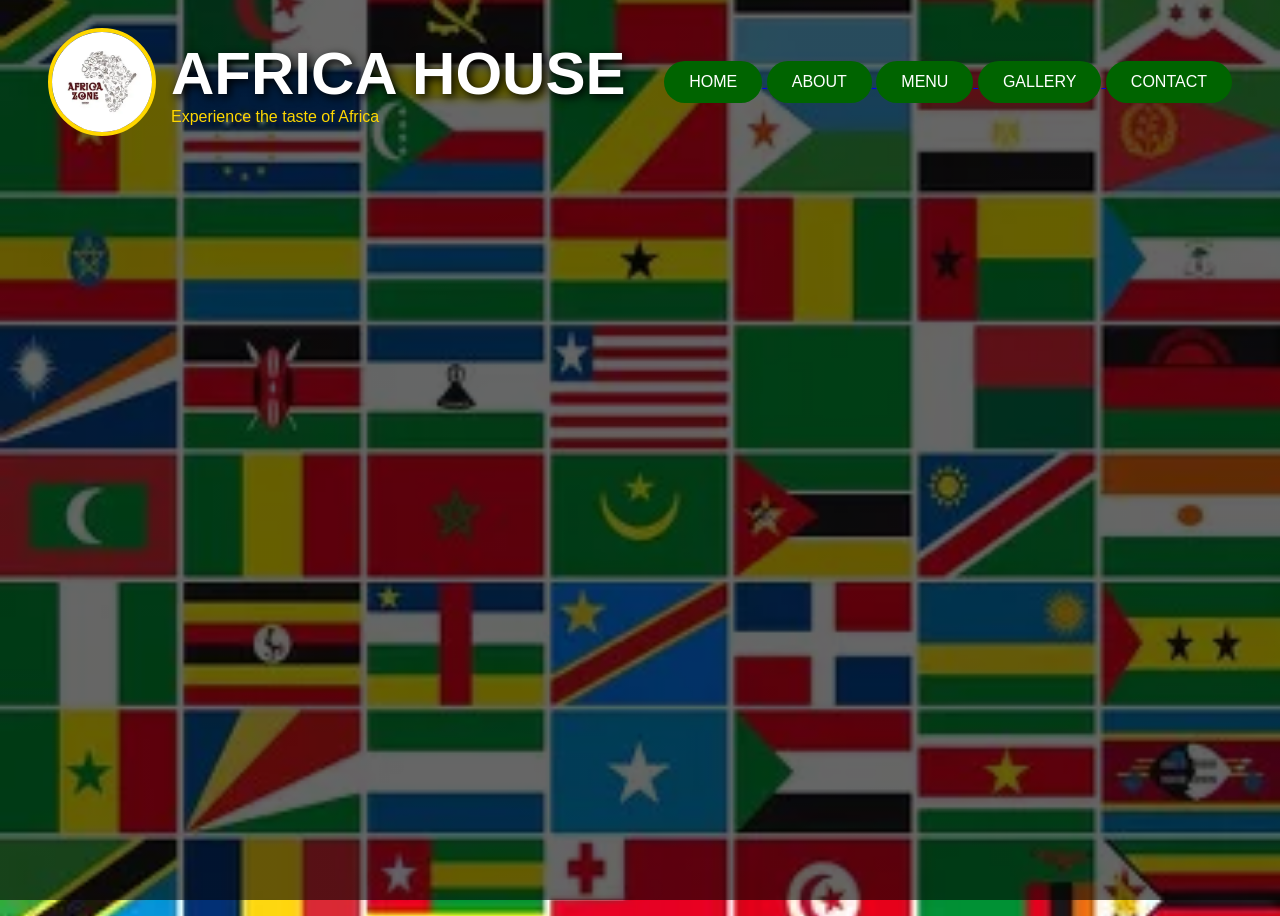
<file: index.html>
<!DOCTYPE html>
<html lang ="en">
    <head>
    <meta charset = "UTF-8">
    <title> AFRICA HOUSE </title>
    <link rel="stylesheet" href="Main.css">
    </head>
    <body>

            <div class="top-bar">

            <div class="brand">

            <img src="logo.webp" alt="africa continent" class="logo">

            <div>

            <h1> AFRICA HOUSE </h1>
            <p>Experience the taste of Africa</p>

                 </div>
            </div>

        <div class="buttons">
        <main>

            <a href="index.html">
                <button> HOME </button>
            </a>

            <a href="About.html">
                <button> ABOUT </button>
            </a>

            <a href="Menu.html">
            <button> MENU </button>
            </a>

             <a href="Gallery.html">
                <button> GALLERY </button>
            </a>

            <a href="Contact.html">
                <button> CONTACT </button>
            </a>

            
        </main>
        </div>
        </div>

    </body>
</html>
</file>
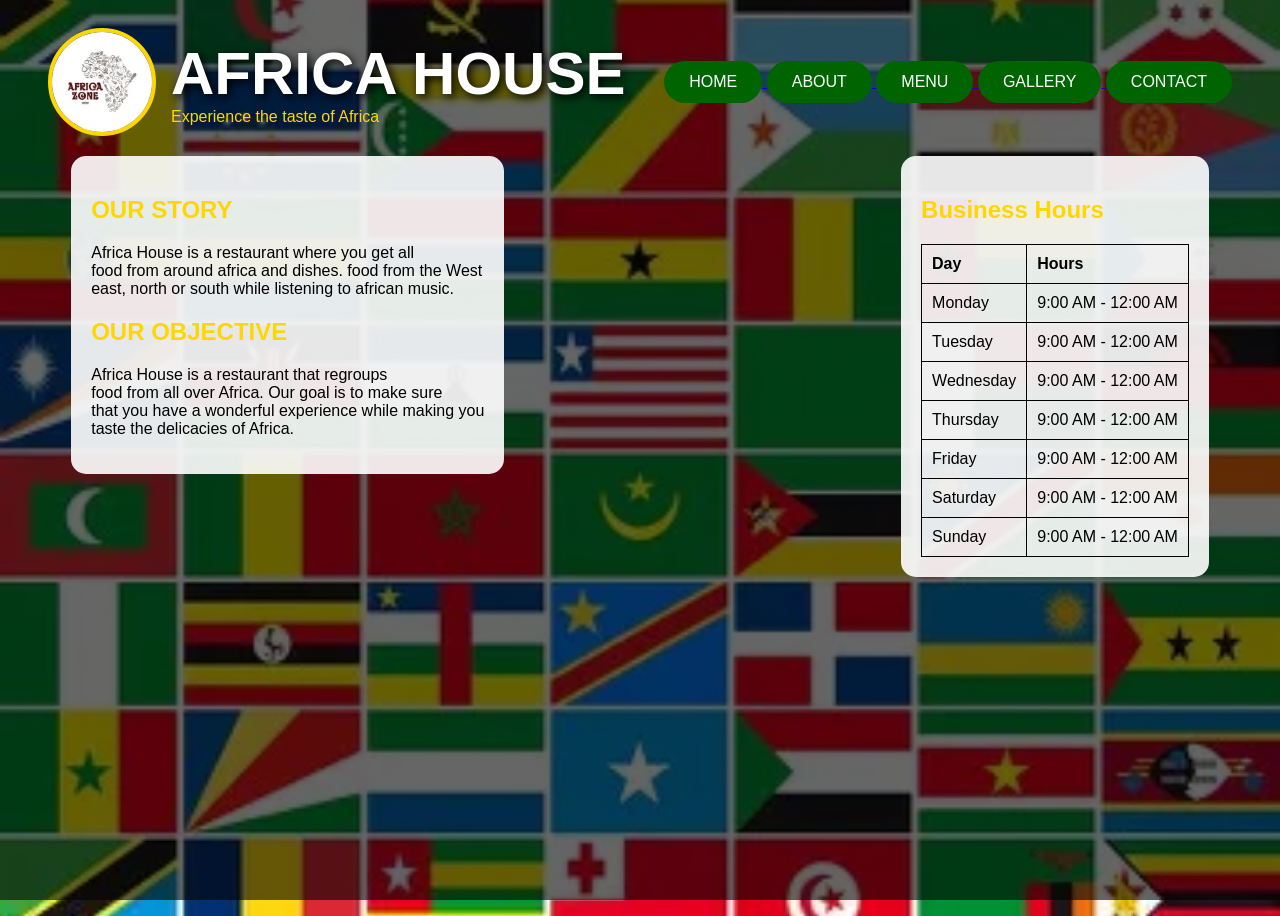
<file: About.html>
<!DOCTYPE html>
<html lang ="en">
    <head>
    <meta charset = "UTF-8">
    <title> AFRICA HOUSE </title>
    <link rel="stylesheet" href="Main.css">
    </head>

<body>

        <div class="top-bar">

            <div class="brand">

            <img src="logo.webp" alt="africa continent" class="logo">

            <div>

            <h1> AFRICA HOUSE </h1>
            <p>Experience the taste of Africa</p>

                 </div>
            </div>

        <div class="buttons">
        <main>

            <a href="index.html">
                <button> HOME </button>
            </a>

            <a href="About.html">
                <button> ABOUT </button>
            </a>

            <a href="Menu.html">
            <button> MENU </button>
            </a>

            <a href="Gallery.html">
                <button> GALLERY </button>
            </a>

            <a href="Contact.html">
                <button> CONTACT </button>
            </a>
            
        </main>
        </div>
        </div>

<div class="about-container">

    <div class="story">

            <h2> OUR STORY </h2>
<p>
    Africa House is a restaurant where you get all <br>
food from around africa and dishes. food from the West <br>
east, north or south while listening to african music.
</p>

  <h2> OUR OBJECTIVE</h2>
        <p>
            Africa House is a restaurant that regroups <br>
            food from all over Africa. Our goal is to make sure <br>
            that you have a wonderful experience while making you <br>
            taste the delicacies of Africa. 
        </p>

    </div>

<div class="hours">
<h2> Business Hours </h2>

<table border="1">

    <tr>
        <th>Day</th>
        <th>Hours</th>
    </tr>

    <tr>
        <td>Monday</td>
        <td>9:00 AM - 12:00 AM</td>
    </tr>

    <tr>
        <td>Tuesday</td>
        <td>9:00 AM - 12:00 AM</td>
    </tr>

    <tr>
        <td>Wednesday</td>
        <td>9:00 AM - 12:00 AM</td>
    </tr>

    <tr>
        <td>Thursday</td>
        <td>9:00 AM - 12:00 AM</td>
    </tr>

    <tr>
        <td>Friday</td>
        <td>9:00 AM - 12:00 AM</td>
    </tr>

    <tr>
        <td>Saturday</td>
        <td>9:00 AM - 12:00 AM</td>
    </tr>

    <tr>
        <td>Sunday</td>
        <td>9:00 AM - 12:00 AM</td>
    </tr>

</table>

</div>

</div>
</body>
</html>
</file>
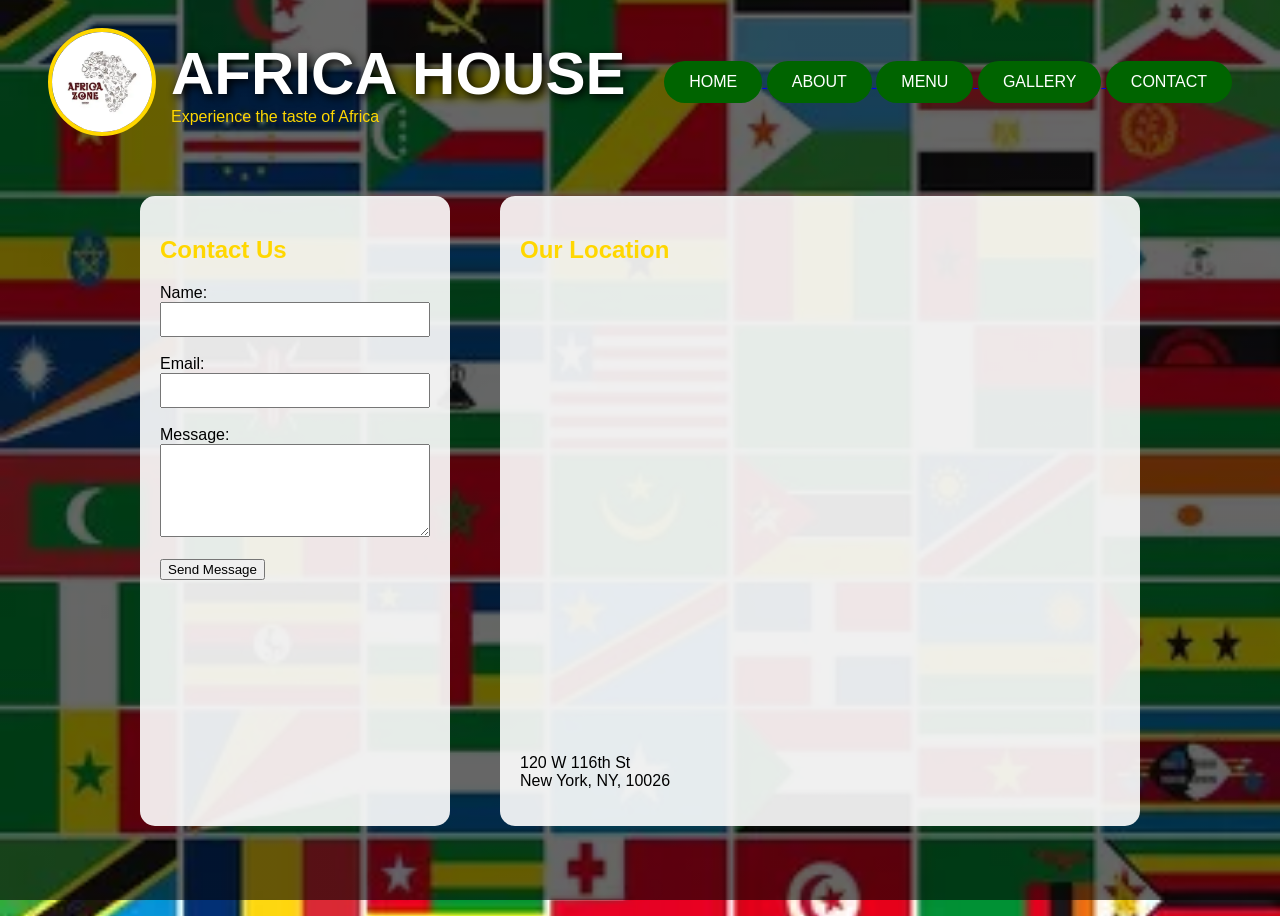
<file: Contact.html>
<!DOCTYPE html>
<html lang ="en">
    <head>
    <meta charset = "UTF-8">
    <title> AFRICA HOUSE </title>
    <link rel="stylesheet" href="Main.css">
    </head>
<body>

       <div class="top-bar">

            <div class="brand">

            <img src="logo.webp" alt="africa continent" class="logo">

            <div>

            <h1> AFRICA HOUSE </h1>
            <p>Experience the taste of Africa</p>

                 </div>
            </div>

        <div class="buttons">
        <main>

            <a href="index.html">
                <button> HOME </button>
            </a>

            <a href="About.html">
                <button> ABOUT </button>
            </a>

            <a href="Menu.html">
            <button> MENU </button>
            </a>

            <a href="Gallery.html">
                <button> GALLERY </button>
            </a>

            <a href="Contact.html">
                <button> CONTACT </button>
            </a>
            

        </main>
        </div>
        </div>

<div class="contact-container">

    <div class="contact-form">

        <h2>Contact Us </h2>

<form action ="#" method="post">

    <label for="name">Name:</label><br>
    <input type="text" id="name" name="name" required><br><br>

    <label for="email">Email:</label><br>
    <input type="email" id="email" name="email" required><br><br>

    <label for="message">Message:</label><br>
    <textarea id="message" name="message" rows="5" cols="30" required></textarea><br><br>

    <button type="submit"> Send Message</button>

    </form>
</div>


<div class="location">

    <h2>Our Location</h2>

<iframe
    src="https://www.google.com/maps/embed?pb=!1m18!1m12!1m3!1d3020.166130800544!2d-73.95366822505888!3d40.802342971380085!2m3!1f0!2f0!3f0!3m2!1i1024!2i768!4f13.1!3m3!1m2!1s0x89c2f610fdc6d0f7%3A0xe2046395bab8fee2!2sLe%20Baobab%20Gouygui!5e0!3m2!1sen!2sus!4v1780892040002!5m2!1sen!2sus"
    width="600"
    height="450"
    style="border:0;"
    allowfullscreen=""
    loading="lazy">
</iframe>

<p>
    120 W 116th St <br>
    New York, NY, 10026
</p>

         </div>

    </div>
</body>
</html>
</file>
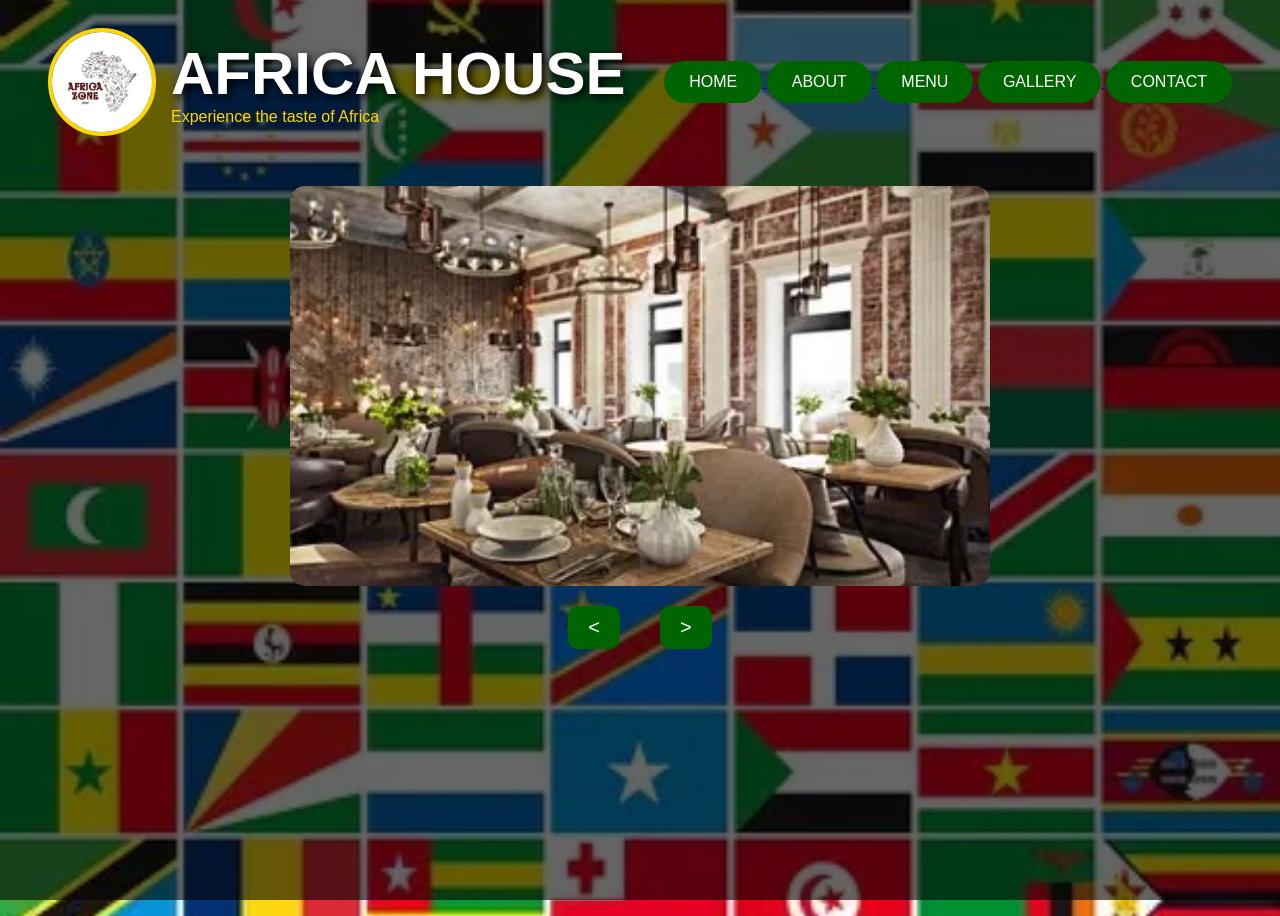
<file: Gallery.html>
<!DOCTYPE html>
<html lang ="en">
    <head>
    <meta charset = "UTF-8">
    <title> AFRICA HOUSE </title>
    <link rel="stylesheet" href="Main.css">
    </head>
    <body>
        <div class="top-bar">

            <div class="brand">

            <img src="logo.webp" alt="africa continent" class="logo">

            <div>

            <h1> AFRICA HOUSE </h1>
            <p>Experience the taste of Africa</p>

                 </div>
            </div>

        <div class="buttons">
        <main>

            <a href="index.html">
                <button> HOME </button>
            </a>

            <a href="About.html">
                <button> ABOUT </button>
            </a>

            <a href="Menu.html">
            <button> MENU </button>
            </a>


            <a href="Gallery.html">
                 <button> GALLERY </button>
            </a>


            <a href="Contact.html">
                <button> CONTACT </button>
            </a>
            
        </main>
        </div>
        </div>


        <div class="slider">

          <img src="interior1.webp" class="slide">

            <img src="interior2.webp" class="slide">

              <img src="interior3.webp" class="slide">

                <img src="interior4.webp" class="slide">


                <div class="slider-controls">
                <button onclick="prevSlide()"><</button>
                <button onclick="nextSlide()">></button>
                </div>
                </div>

        <script src="gallery.js"> </script>
    </body>
</html>
</file>
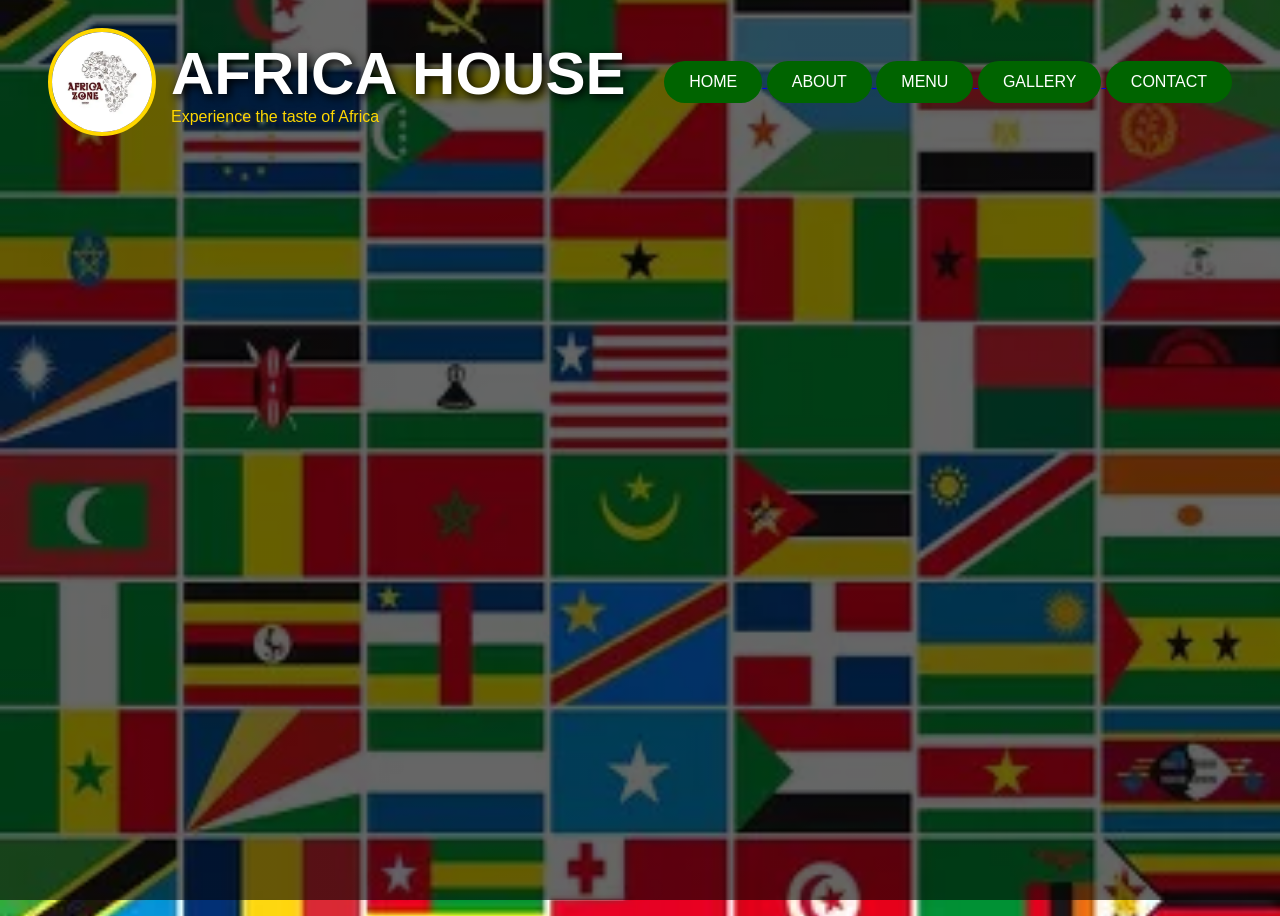
<file: Home.html>
<!DOCTYPE html>
<html lang ="en">
    <head>
    <meta charset = "UTF-8">
    <title> AFRICA HOUSE </title>
    <link rel="stylesheet" href="Main.css">
    </head>
    <body>

            <div class="top-bar">

            <div class="brand">

            <img src="logo.webp" alt="africa continent" class="logo">

            <div>

            <h1> AFRICA HOUSE </h1>
            <p>Experience the taste of Africa</p>

                 </div>
            </div>

        <div class="buttons">
        <main>

            <a href="Home.html">
                <button> HOME </button>
            </a>

            <a href="About.html">
                <button> ABOUT </button>
            </a>

            <a href="Menu.html">
            <button> MENU </button>
            </a>

             <a href="Gallery.html">
                <button> GALLERY </button>
            </a>

            <a href="Contact.html">
                <button> CONTACT </button>
            </a>

            
        </main>
        </div>
        </div>

    </body>
</html>
</file>
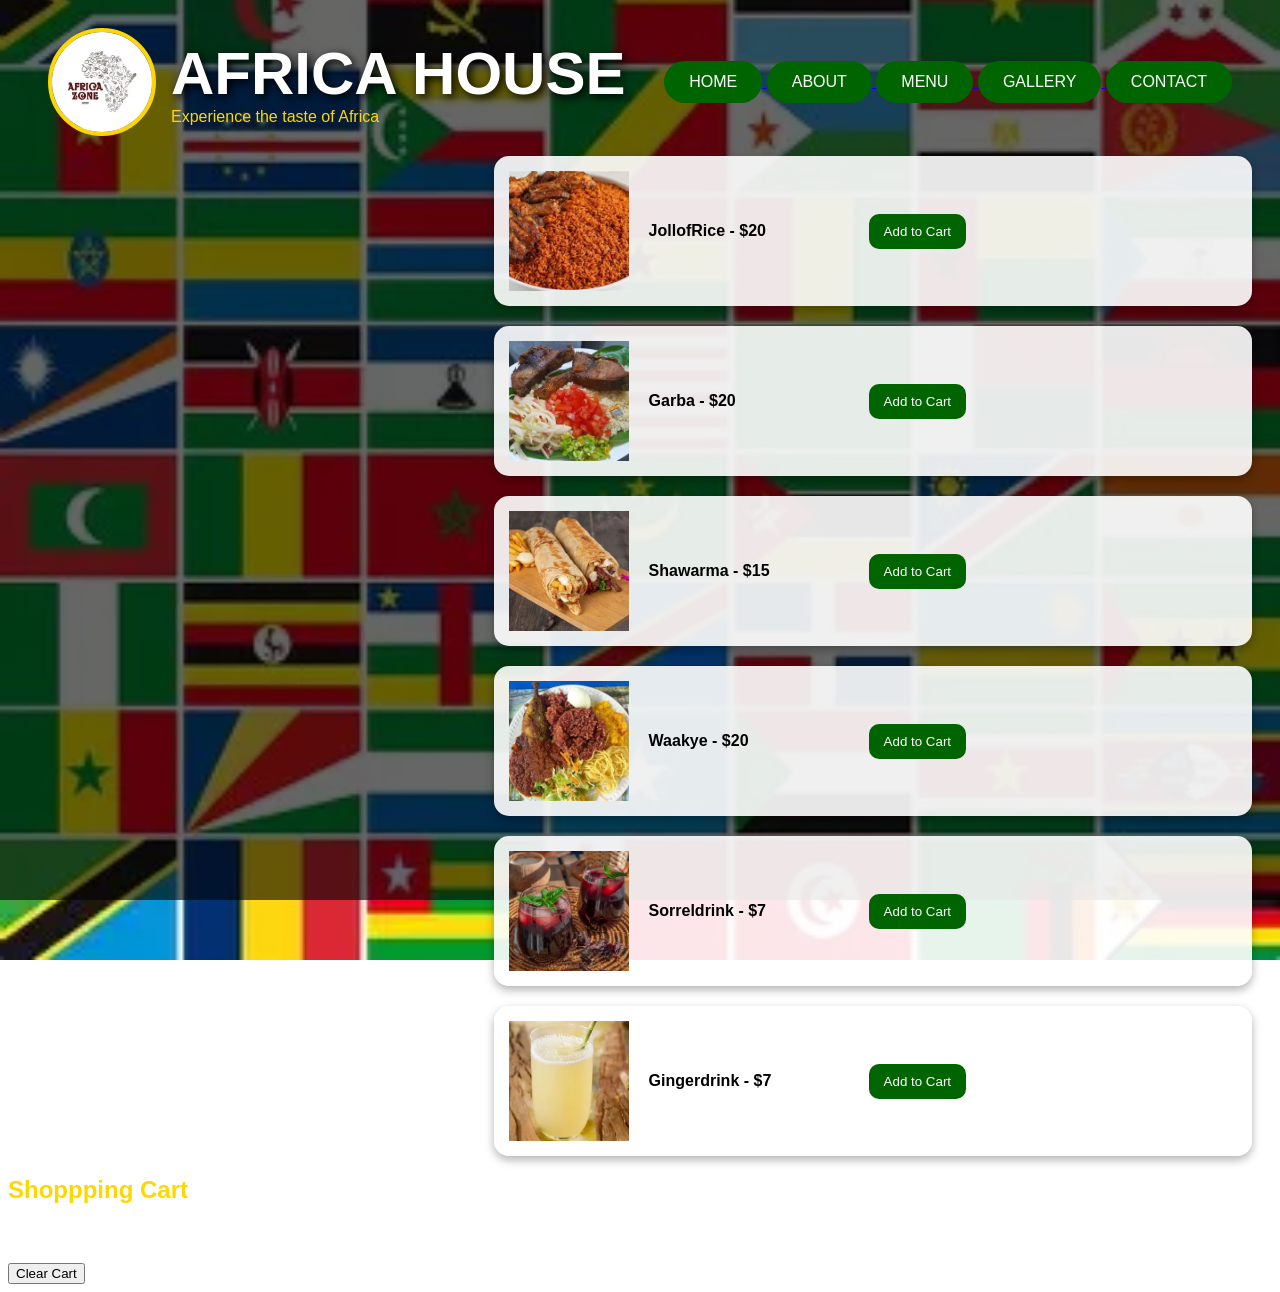
<file: Menu.html>
<!DOCTYPE html>
<html lang ="en">
    <head>
    <meta charset = "UTF-8">
    <title> AFRICA HOUSE </title>
    <link rel="stylesheet" href="Main.css">
    </head>
<body>

         <div class="top-bar">

            <div class="brand">

            <img src="logo.webp" alt="africa continent" class="logo">

            <div>

            <h1> AFRICA HOUSE </h1>
            <p>Experience the taste of Africa</p>

                 </div>
            </div>

        <div class="buttons">
        <main>

            <a href="Home.html">
                <button> HOME </button>
            </a>

            <a href="About.html">
                <button> ABOUT </button>
            </a>

            <a href="Menu.html">
            <button> MENU </button>
            </a>

             <a href="Gallery.html">
                <button> GALLERY </button>
            </a>

            <a href="Contact.html">
                <button> CONTACT </button>
            </a>
            
        </main>
        </div>
        </div>

         

    <div class="menu">

<div class="menu-item">
    <img src="jollof rice.webp" alt="JollofRice">

    <p>JollofRice - $20</p>

    <button onclick="addtoCart('JollofRice', 20)">Add to Cart</button>
</div>


<div class="menu-item">
    <img src="garba.webp" alt="garba">

    <p>Garba - $20</p>

    <button onclick="addtoCart('Garba', 20)">Add to Cart</button>
</div>


<div class="menu-item">
    <img src="shawarma.webp" alt="shawarma">

    <p>Shawarma - $15</p>

    <button onclick="addtoCart('Shawarma', 15)">Add to Cart</button>
</div>


<div class="menu-item">
     <img src="Ghana food.webp" alt="Waakye">

    <p>Waakye - $20</p>

    <button onclick="addtoCart('Waakye', 20)">Add to Cart</button>
</div>


<div class="menu-item">
    <img src="drink 01.webp" alt="Sorreldrink">

    <p>Sorreldrink - $7</p>

    <button onclick="addtoCart('Sorreldrink', 7)">Add to Cart</button>
</div>

<div class="menu-item">
    <img src="drink02.webp" alt="Gingerdrink">

    <p>Gingerdrink - $7</p>

    <button onclick="addtoCart('Gingerdrink', 7)">Add to Cart</button>
</div>

</div>

<h2> Shoppping Cart</h2>
<ul id="cart"></ul>

<p> Total: $<span id="total">0</span></p>

<button onclick="clearCart()">Clear Cart</button>

<script src="cart.js"> </script>

</body>
</html>
</file>
<file: Main.css>
.about-container{
    display: flex;
    justify-content: space-between;
    align-items: flex-start;
    width: 90%;
    margin: 0 auto;
    gap: 40px;
}

.hours, 
.story {
    background-color: rgba(255, 255, 255 , 0.9);
    color: black;
    padding: 20px;
    border-radius: 15px;
}


table {
    width: 100%;
    border-collapse: collapse;
}

h2 {
    color: gold
}

th, td{
    padding: 10px;
    text-align: left;
    border: 1px solid black;
}

.buttons{
    display: flex;
    gap: 10px;
}

.buttons button{
    background-color: #006400;
    color: white;
    border: none;
    padding: 12px 25px;
    border-radius: 30px;
    font-size: 16px;
    cursor: pointer;
    transition: 0.3s;
}

.buttons button:hover{
    background-color: #228822;
    transform: scale(1.05);
}

.menu{
    font-family: Arial, sans-serif;
    width: 60%;
    margin-left: auto;
    margin-right: 20px;
}

.menu-item{
    display: flex;
    align-items: center;
    gap: 20px;
    margin-bottom: 20px;
    padding: 15px;

    background-color: rgba(255, 255, 255 , 0.9);
    color: black;

    border-radius: 15px;
    box-shadow: 0 4px 10px rgba(0,0,0,0.3);
}

.menu-item:hover{
    transform: scale(1.02);
    transition: 0.3s;
}

.menu-item img{
    width: 120px;
    height: 120px;
    object-fit: cover;
}

.menu-item p{
    width: 200px;
    font-weight: bold;
}

.menu-item button {
    padding: 10px 15px;
    border: none;
    color: white;
    border-radius: 10px;
    cursor: pointer;
    background-color: #006400;

}

.menu-item button:focus,
.menu-item button:active{
    outline: none;
}

#cart,
#total {
    color: white;
    font-size: 20px;
    font-weight: bold;
}

.contact-container {
    display: flex;
    justify-content: center;
    gap: 50px;
    max-width: 1000px;
    margin: 40px auto;
}

.contact-form,
.location {
    background-color: rgba(255, 255, 255 , 0.9);
    color: black;
    padding: 20px;
    border-radius: 15px;
}

input,
textarea {
    width: 100%;
    padding: 8px;
    box-sizing: border-box;
}


.hero{
    text-align: center;
    margin-top: 80px;
}

.hero p{
    font-size: 24px;
    color: gold;
}

body{
    background-image:
    linear-gradient(rgba(0,0,0,0.6), rgba(0,0,0,0.6)), 
    url("newflag.webp");

    background-size: cover;
    background-position: center;
    background-repeat: no-repeat;
    background-attachment: fixed;


    min-height: 100vh;
    color: white;
    font-family: Arial, sans-serif

}

header{
    display: flex;
    align-items: center;
    justify-content: center;
    gap: 15px;
}

h1{
    color: white;
    font-size: 60px;
    text-shadow: 3px 3px 10px black;
}

.logo{
    width: 100px;
    height: 100px;
    object-fit: cover;
    border-radius: 50%;
    border: 4px solid gold;
}

.top-bar{
    display: flex;
    justify-content: space-between;
    align-items: center;
    padding: 20px 40px;
}

.brand{
    display: flex;
    align-items: center;
    gap: 15px;
}

.brand h1{
    margin: 0;
}

.brand p{
    margin: 0;
    color: gold;
}

@media (max-width: 768px){
    
 .top-bar{
    flex-direction: column;
    text-align: center;
 }   
 .buttons{
    flex-direction: column;
    align-items: center;
 }
 .about-container{
    flex-direction: column;
    align-items: center;
 }
 .story,
 .hours{
    width: 90%;
 }
 .contact-container{
    flex-direction: column;
    align-items: center;
 }

 .contact-form,
 .location{
    width: 90%;
    margin: auto;
}
.menu-item{
    flex-direction: column;
    text-align: center;
}

.menu-item img{
    width: 100%;
    max-width: 250px;
    height: auto;
}

h1{
    font-size: 35px;
    }
}
.slider{
    text-align: center;
    margin-top: 30px;
    display: flex;
    flex-direction: column;
    align-items: center;
    min-height: 500px;
}

.slide{
    width: 700px;
    max-width: 90%;
    height: 400px;
    object-fit: cover;
    display: none;
    border-radius: 15px;
}

.slider-controls{
    display: flex;
    justify-content: center;
    align-items: center;
    gap: 20px;
    margin-top: 10px;
}

.slider-controls button{
    padding: 10px 20px;
    margin: 10px;
    font-size: 20px;
    cursor: pointer;
    border: none;
    color: white;
    border-radius: 10px;
    background-color: #006400;
}
</file>
